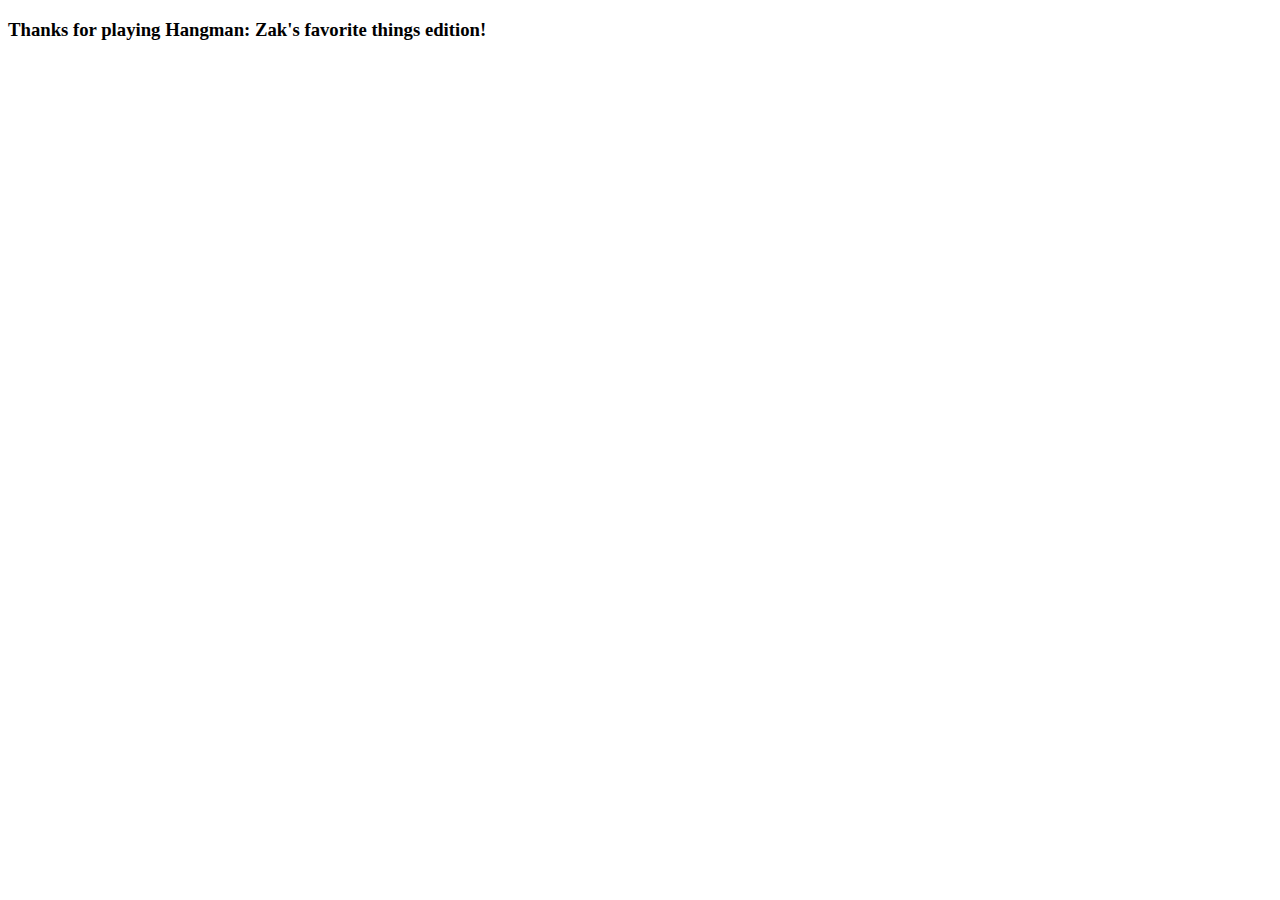
<file: hangmang.html>
<!DOCTYPE html>
<html>
<head>
	<title>Hangman Game</title>
</head>
<body>
	<h3>Thanks for playing Hangman: Zak's favorite things edition!</h3>
<script type="text/javascript">
	var words = [
 "hearthstone",
 "oceans",
 "cocktails",
 "thoughtfulness"
 ];
 var word = words[Math.floor(Math.random() * words.length)];
 var answerArray = [];
 for (var i = 0; i < word.length; i++) {
 answerArray[i] = "_";
 }
 var remainingLetters = word.length;
 while (remainingLetters > 0) {
 alert(answerArray.join(" "));
 var guess = prompt("Guess a letter, or click Cancel to stop playing.");
 if (guess === null) {
 break;
 } else if (guess.length !== 1) {
 alert("Please enter a single letter.");
 } else {
 for (var j = 0; j < word.length; j++) {
 if (word[j] === guess) {
 answerArray[j] = guess;
 remainingLetters--;
 }
 }
 }
}
alert(answerArray.join(" "));
 alert("Good job! The answer was " + word);
</script>
</body>
</html>
</file>
